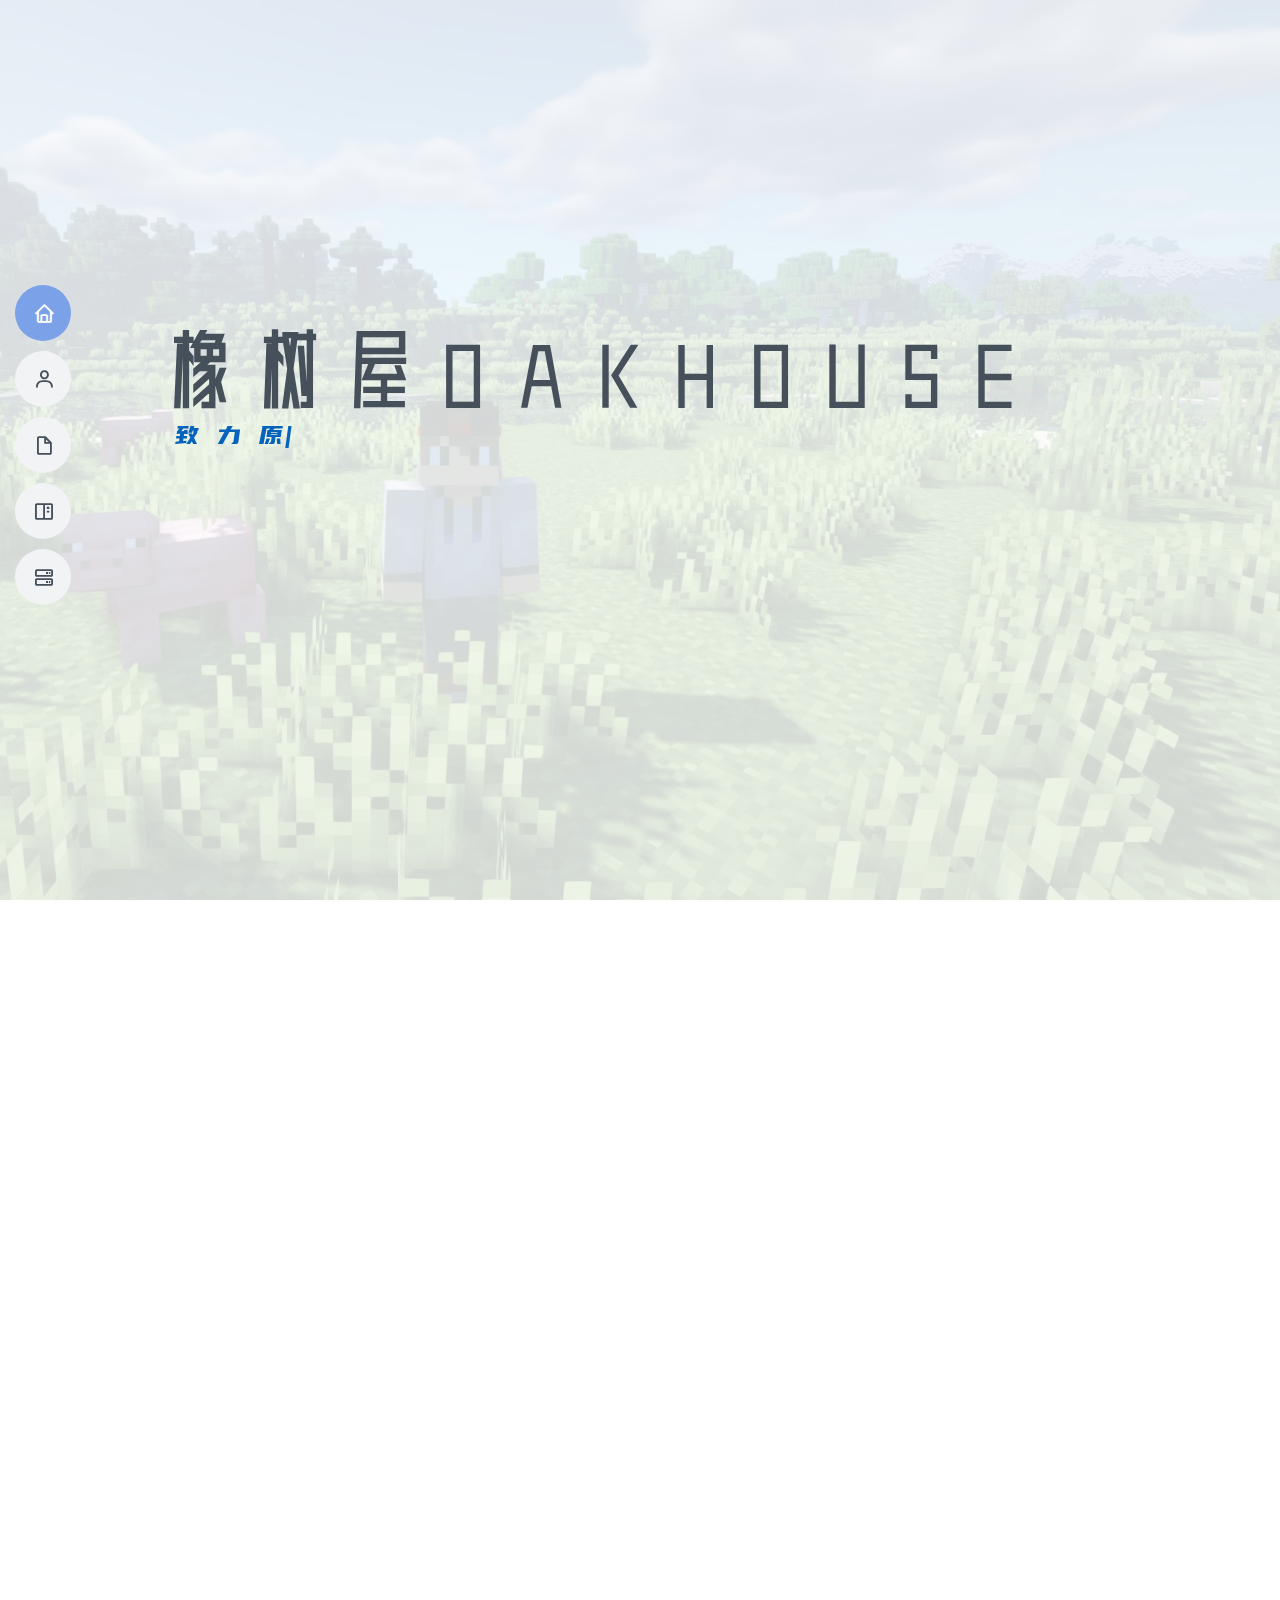
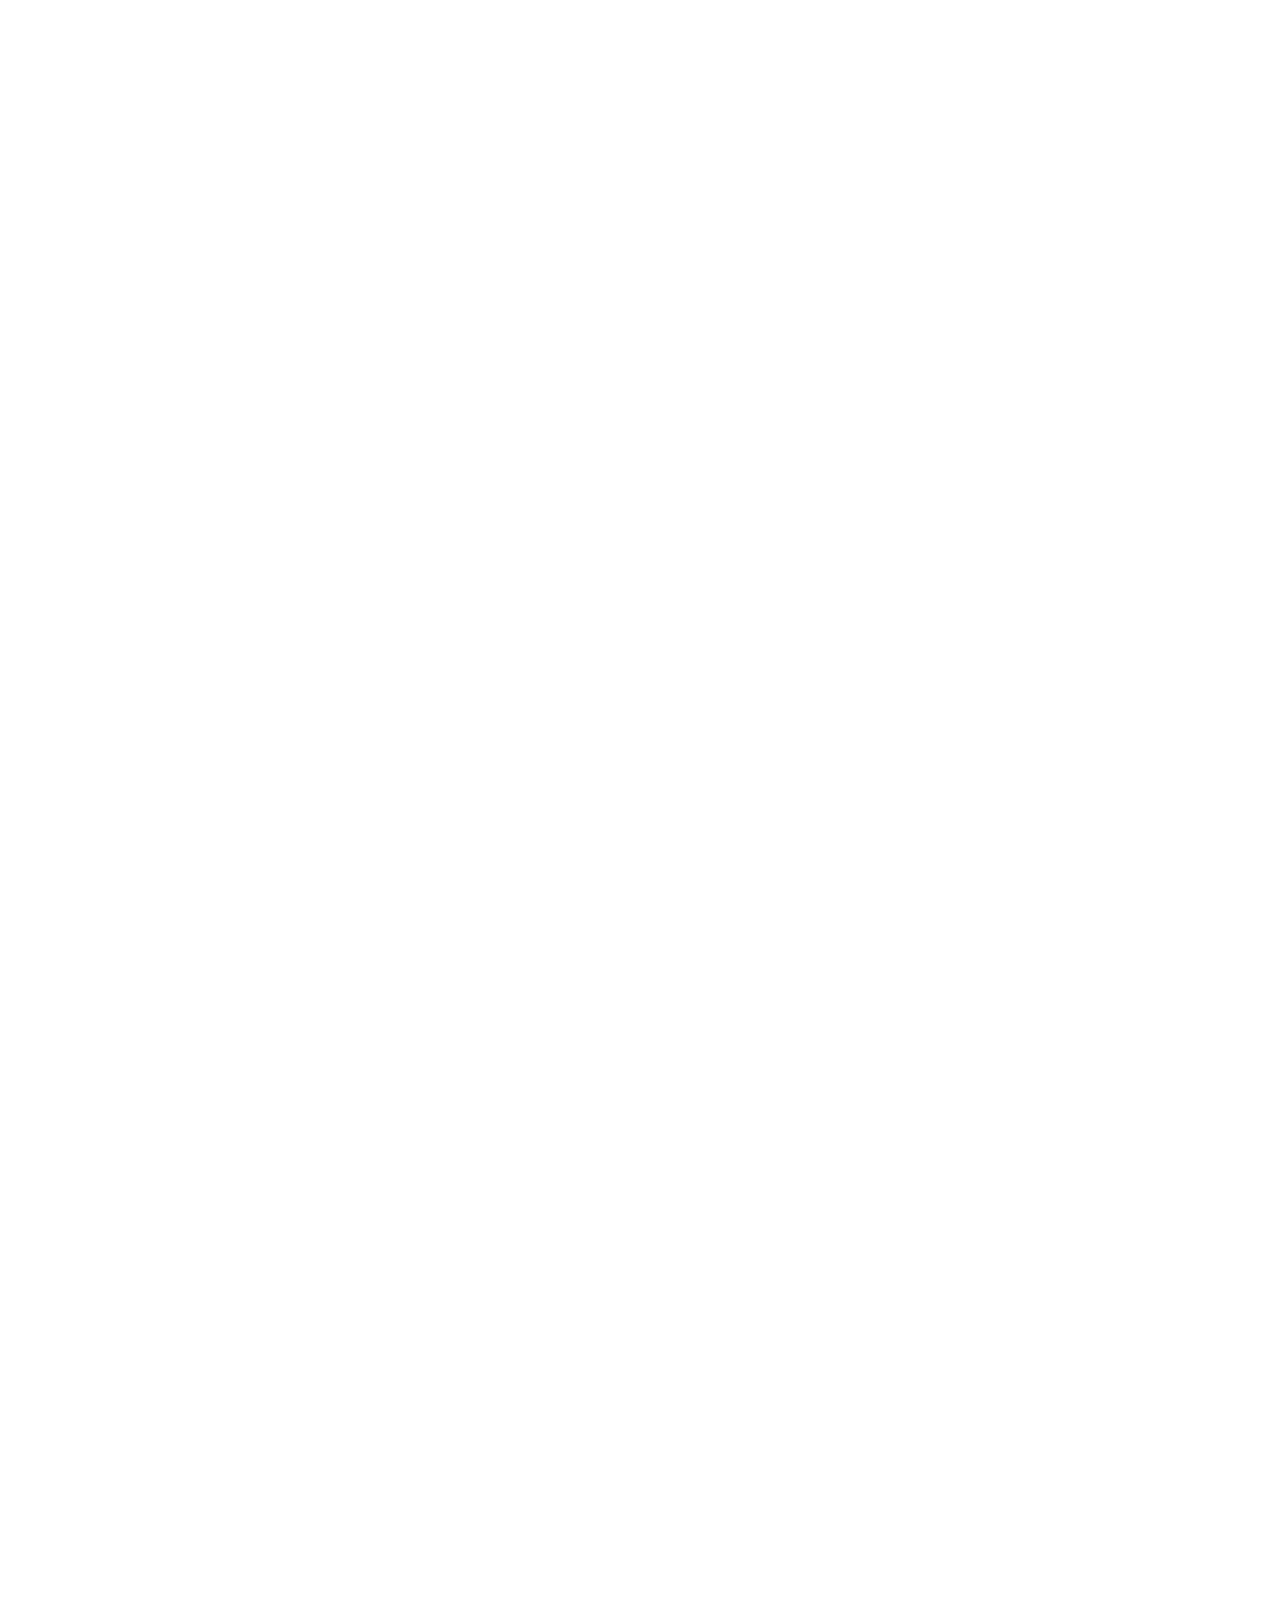
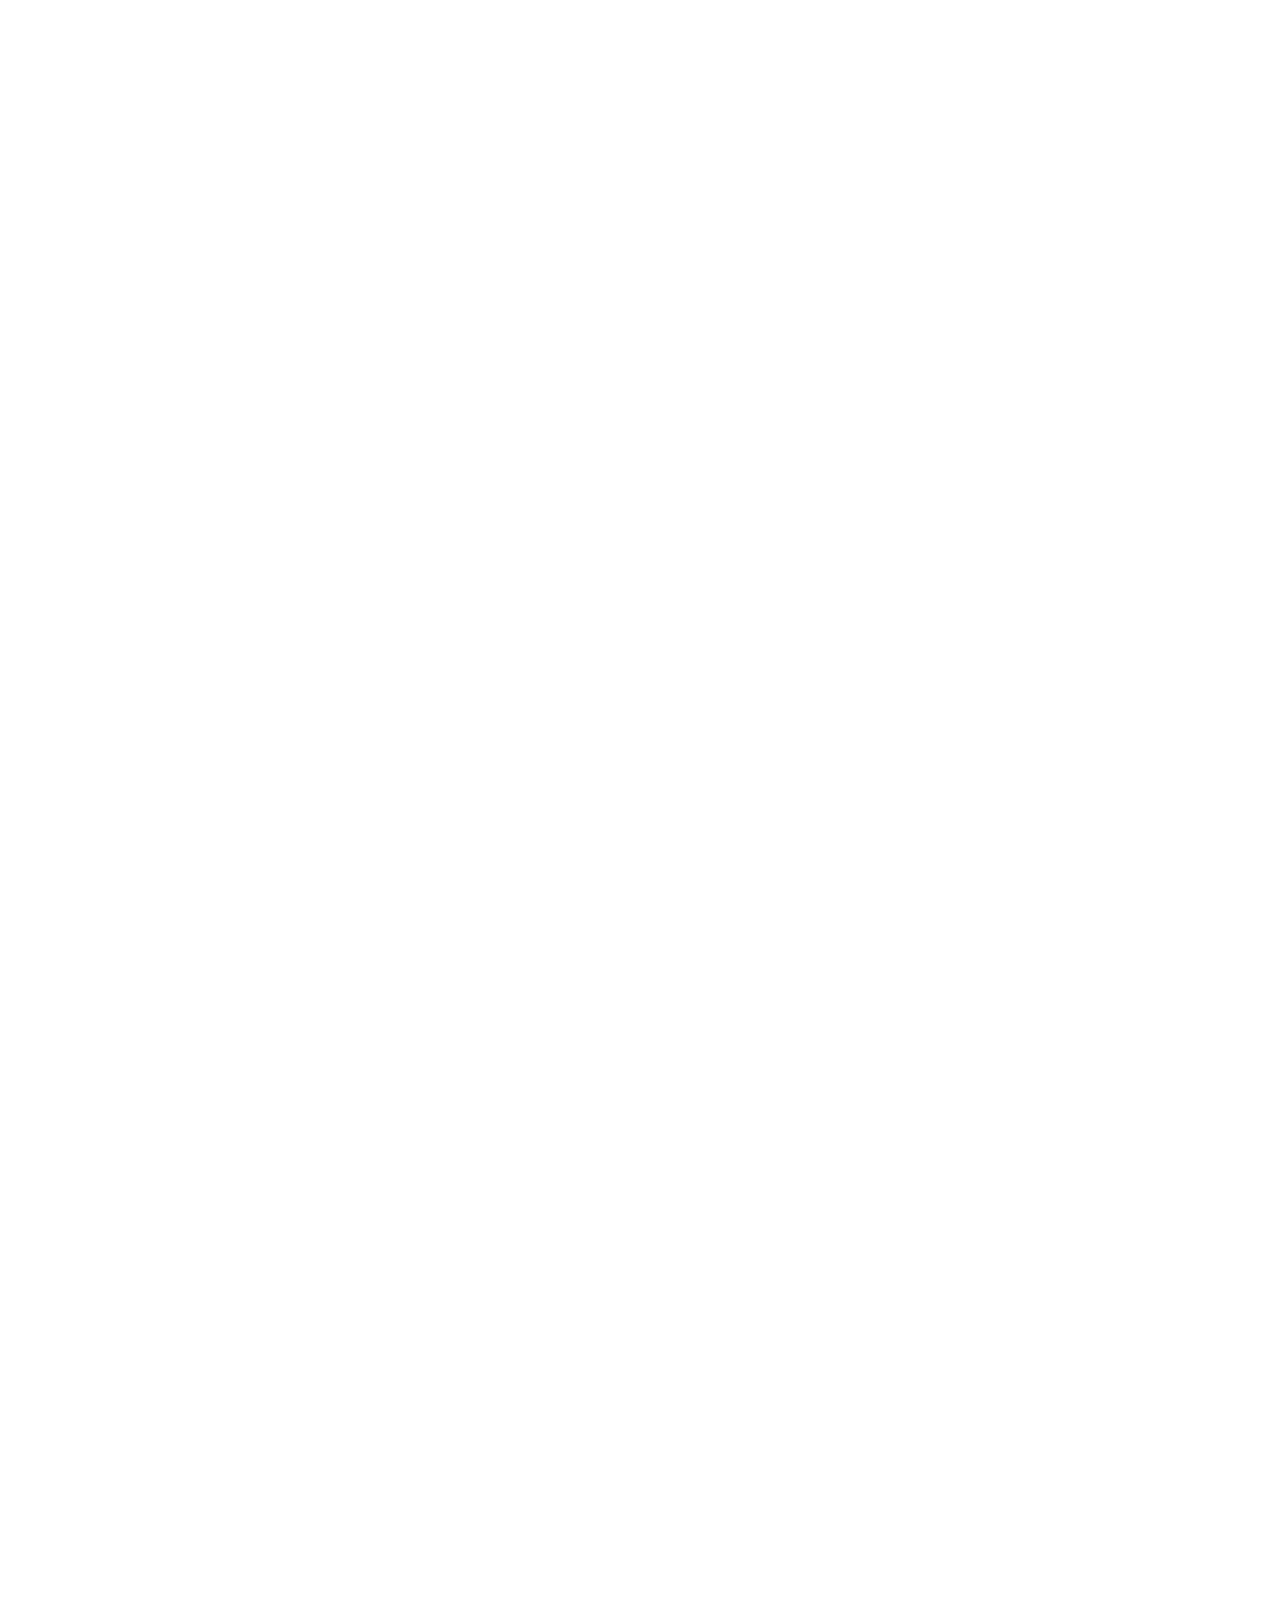
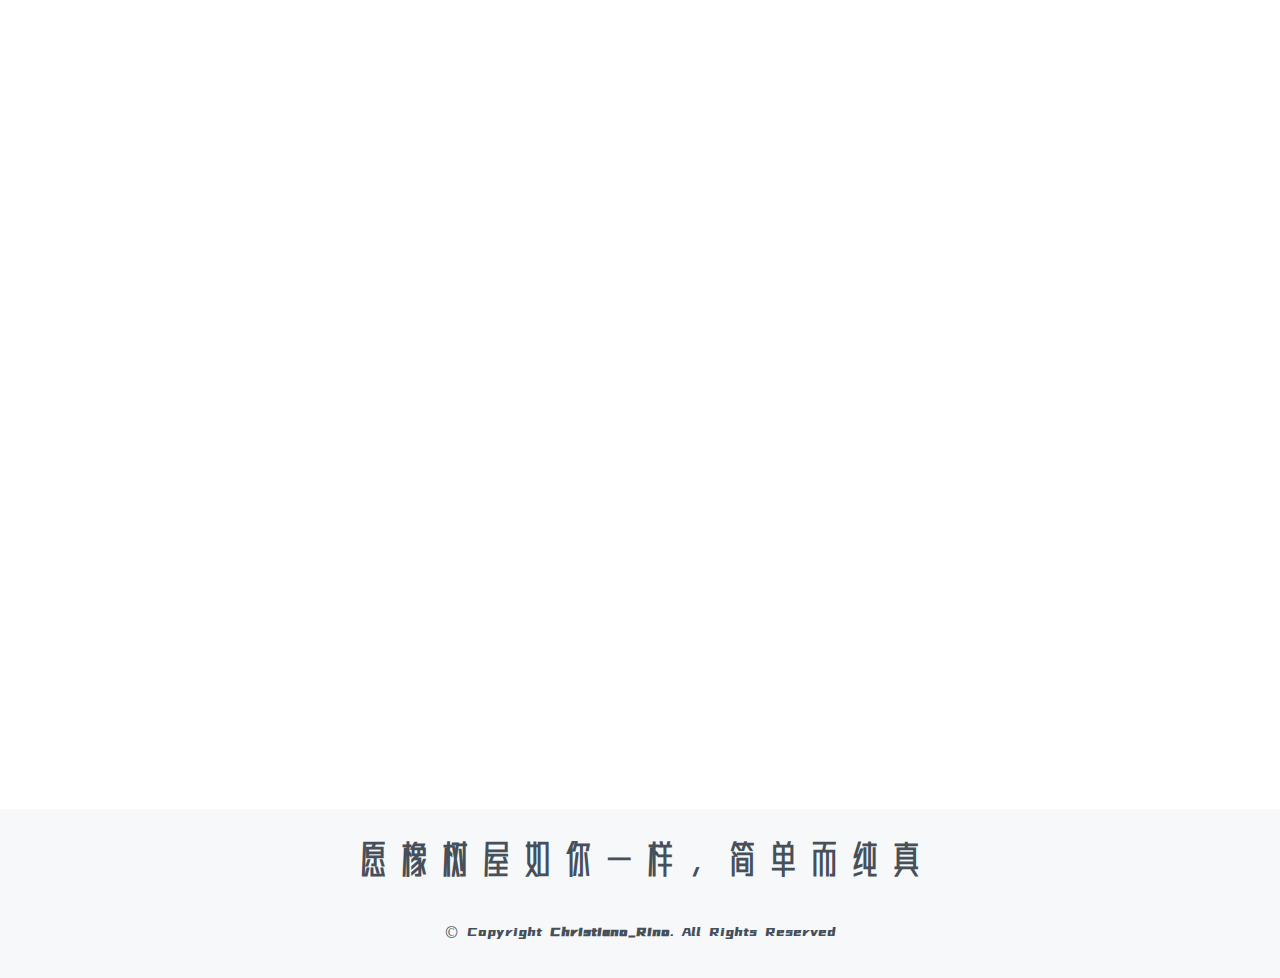
<file: index.html>
<!DOCTYPE html>
<html lang="zh-cn">

<head>
  <meta charset="utf-8">
  <meta content="width=device-width, initial-scale=1.0" name="viewport">

  <title>MineCraft Oakhouse</title>
  <meta content="" name="descriptison">
  <meta content="" name="keywords">

  <!-- Favicons -->
  <link href="assets/img/OakHouse.png" rel="icon">

  <!-- Google Fonts -->
  <link href="https://fonts.googleapis.com/css?family=Open+Sans:300,300i,400,400i,600,600i,700,700i|Raleway:300,300i,400,400i,500,500i,600,600i,700,700i|Poppins:300,300i,400,400i,500,500i,600,600i,700,700i" rel="stylesheet">

  <!-- Vendor CSS Files -->
  <link href="assets/vendor/bootstrap/css/bootstrap.min.css" rel="stylesheet">
  <link href="assets/vendor/icofont/icofont.min.css" rel="stylesheet">
  <link href="assets/vendor/boxicons/css/boxicons.min.css" rel="stylesheet">
  <link href="assets/vendor/venobox/venobox.css" rel="stylesheet">
  <link href="assets/vendor/owl.carousel/assets/owl.carousel.min.css" rel="stylesheet">
  <link href="assets/vendor/aos/aos.css" rel="stylesheet">

  <!-- Template Main CSS File -->
  <link href="assets/css/style.css" rel="stylesheet">

</head>

<body>

  <!-- ======= Mobile nav toggle button ======= -->
  <button type="button" class="mobile-nav-toggle d-xl-none"><i class="icofont-navigation-menu"></i></button>

  <!-- ======= Header ======= -->
  <header id="header" class="d-flex flex-column justify-content-center">

    <nav class="nav-menu">
      <ul>
        <li class="active"><a href="#hero"><i class="bx bx-home"></i> <span>主 页</span></a></li>
        <li><a href="#about"><i class="bx bx-user"></i> <span>关 于 橡 树 屋</span></a></li>
        <li><a href="#resume"><i class="bx bx-file-blank"></i> <span>橡 树 屋 发 展 历 程</span></a></li>
        <li><a href="#portfolio"><i class="bx bx-book-content"></i> <span>橡 树 屋 的 观 察 者</span></a></li>
        <li><a href="#services"><i class="bx bx-server"></i> <span>橡 树 屋 的 规 则</span></a></li>
      </ul>
    </nav><!-- .nav-menu -->

  </header><!-- End Header -->

  <!-- ======= Hero Section ======= -->
  <section id="hero" class="d-flex flex-column justify-content-center">
    <div class="container" data-aos="zoom-in" data-aos-delay="100">
      <h1>橡 树 屋 O A K H O U S E</h1>
      <p><span class="typed" data-typed-items="致 力 原 版 扩 展 生 存 服 , 只 为 回 归 最 初 的 本 心 和 最 原 始 的 乐 趣"></span></p>
    </div>
  </section><!-- End Hero -->

  <main id="main">

    <!-- ======= About Section ======= -->
    <section id="about" class="about">
      <div class="container" data-aos="fade-up">

        <div class="section-title">
          <h2>关 于 橡 树 屋</h2>
          <p></p>
        </div>

        <div class="row">
          <div class="col-lg-4">
            <img src="assets/img/profile-img.jpg" class="img-fluid" alt="">
          </div>
          <div class="col-lg-8 pt-4 pt-lg-0 content">
            <h3>本 服 定 位 : 生 存 / 建 筑 / 养 老 / 原 版 扩 展</h3>
            <div class="row">
              <div class="col-lg-6">
                <ul>
                  <li><i class="icofont-rounded-right"></i> 成立日期:2019/6/27</li>
                  <li><i class="icofont-rounded-right"></i> 服务器周目:六周目</li>
                  <li><i class="icofont-rounded-right"></i> <a href="https://jq.qq.com/?_wv=1027&k=PkMukQDm">审核群:1109757424</a></li>
                </ul>
              </div>
              <div class="col-lg-6">
                <ul>
                  <li><i class="icofont-rounded-right"></i> 服主:Cristiano_Rino,Ruth_Yuki</li>
                  <li><i class="icofont-rounded-right"></i> 邮箱:969371018@qq.com</li>
                  <li><i class="icofont-rounded-right"></i> 官网:minecraftoakhouse.top</li>
                </ul>
              </div>
            </div>
            <p>
				橡树屋Oakhouse一个原版扩展生存的服务器（类领域生存服).
            </p>
			<p>
				服务器采取审核+白名单准入的形式来保证服务器的稳定运行以及高素质的玩家.
            </p>
			<p>
			审核过程比较严格,但是这不会成为一个真诚玩家的阻碍.
			</p>
			<p>
			服务器内无OP,尽可能的还原玩家的原版生存体验,并在此基础上使用插件以及数据包的扩展玩法.
			</p>
			<p>
			服务器现版本为1.18正式版(第六周目),且已经部署在实体机上,能够长期较为稳定运行(不排除网络情况).
			</p>
          </div>
        </div>

      </div>
    </section><!-- End About Section -->

    <!-- ======= Facts Section ======= -->
    <section id="facts" class="facts">
      <div class="container" data-aos="fade-up">

        <div class="section-title">
          <h2>橡 树 屋 数 据 统 计</h2>
          <p>此数据并不一定完全统计,但是会尽量保持完整性以及真实性.</p>
        </div>

        <div class="row">

          <div class="col-lg-3 col-md-6">
            <div class="count-box">
              <i class="icofont-simple-smile"></i>
              <span data-toggle="counter-up">2019</span>
              <p>服务器运行天数</p>
            </div>
          </div>

          <div class="col-lg-3 col-md-6 mt-5 mt-md-0">
            <div class="count-box">
              <i class="icofont-document-folder"></i>
              <span data-toggle="counter-up">6</span>
              <p>周年（即将）</p>
            </div>
          </div>

          <div class="col-lg-3 col-md-6 mt-5 mt-lg-0">
            <div class="count-box">
              <i class="icofont-live-support"></i>
              <span data-toggle="counter-up">20</span>
              <p>最高在线人数</p>
            </div>
          </div>

          <div class="col-lg-3 col-md-6 mt-5 mt-lg-0">
            <div class="count-box">
              <i class="icofont-users-alt-5"></i>
              <span data-toggle="counter-up">150</span>
              <p>已过审白名单总数</p>
            </div>
          </div>

        </div>

      </div>
    </section><!-- End Facts Section -->

 

    <!-- ======= Resume Section ======= -->
    <section id="resume" class="resume">
      <div class="container" data-aos="fade-up">

        <div class="section-title">
          <h2>橡 树 屋 发 展 历 程</h2>
          <p>在这有些橡树屋的过往.</p>
        </div>

        <div class="row">
          <div class="col-lg-6">
            <h3 class="resume-title">橡 树 屋 的 成 立</h3>
            <div class="resume-item pb-0">
              <h4>成 立</h4>
              <p>橡树屋Oakhouse服务器建立于2019/6/27.</p>
			  <p>以回归最初的本心和最原始的乐趣为宗旨而致力营造温馨的,有趣的,能给人留下深刻印象的MineCraft游戏社区.</p>
            </div>

            <h3 class="resume-title">橡 树 屋 的 发 展</h3>
            <div class="resume-item">
              <h4>一 周 目</h4>
			  <p>2019/6/27,一周目开启,版本1.14.4.</p>
              <p>2019/7/9,Cold_eve在<a href="https://www.bilibili.com/video/av58451537?share_medium=android&share_source=qq&bbid=XY7004D7072C6C40208724DCC040DA7A841DA&ts=1562655106325">BiliBili</a>发布一周目宣传片,此处鸣谢Cold_eve.</p>
			  <p>2019/12/28,一周目结束.</p>
            </div>
            <div class="resume-item">
              <h4>二 周 目</h4>
              <p>2019/12/28,二周目开启,版本1.15.1.</p>
              <p>2020/2/1,二周目结束.</p>
            </div>
	                <div class="resume-item">
              <h4>三 周 目 - 空 岛 特 辑</h4>
              <p>2020/2/1,三周目开启,空岛模式,版本1.14.4.</p>
			  <p>2020/5/28,三周目结束.</p>
            </div>
          </div>
          <div class="col-lg-6">
            <div class="resume-item">
              <h4>四 周 目</h4>
              <p>2020/5/28,四周目开启,版本1.15.2.</p>
			  <p>2020/7/18,版本升级至1.16.1.</p>
			  <p>2020/8/16,四周目宣传片于<a href="https://www.bilibili.com/video/BV1W5411h7DX">BiliBili</a>发布.</p>
			  <p>2020/10/2,版本升级至1.16.3.</p>
			  <p>2020/10/30,四周目结束,因为戴特学业原因暂时停止运营橡树屋一段时间.</p>
            </div>
			<div class="resume-item">
              <h4>五 周 目</h4>
              <p>2021/6/11,五周目开启,版本1.17.</p>
			  <p>服务器引入数据包,玩法定位增扩至原版扩展玩法.</p>
			  <p>2021/11/30,五周目结束.</p>
            </div>
	    			<div class="resume-item">
              <h4>六 周 目</h4>
              <p>2021/12/11,六周目开启,版本1.18.1</p>
			  <p>2025/1/5,服务器持续开放.</p>
            </div>
          </div>
        </div>

      </div>
    </section><!-- End Resume Section -->

    <!-- ======= Portfolio Section ======= -->
    <section id="portfolio" class="portfolio section-bg">
      <div class="container" data-aos="fade-up">

        <div class="section-title">
          <h2>橡 树 屋 的 观 察 者</h2>
          <p>这里收录着一些值得纪念的东西.</p>
        </div>

        <div class="row">
          <div class="col-lg-12 d-flex justify-content-center" data-aos="fade-up" data-aos-delay="100">
            <ul id="portfolio-flters">
              <li data-filter="*" class="filter-active">全 部 留 影</li>
              <li data-filter=".filter-app">玩 家 留 影</li>
              <li data-filter=".filter-card">建 筑 留 影</li>
              <li data-filter=".filter-web">商 业 街 的 一 角</li>
            </ul>
          </div>
        </div>

        <div class="row portfolio-container" data-aos="fade-up" data-aos-delay="200">

          <div class="col-lg-4 col-md-6 portfolio-item filter-app">
            <div class="portfolio-wrap">
              <img src="assets/img/portfolio/portfolio-1.jpg" class="img-fluid" alt="">
              <div class="portfolio-info">
                <h4>木 木 , 戴 特 , 小 银</h4>
                <p>玩 家 留 影</p>
                <div class="portfolio-links">
                  <a href="assets/img/portfolio/portfolio-1.jpg" data-gall="portfolioGallery" class="venobox" title="App 1"><i class="bx bx-plus"></i></a>
                  <a href="portfolio-details.html" data-gall="portfolioDetailsGallery" data-vbtype="iframe" class="venobox" title="Oakhouse"><i class="bx bx-link"></i></a>
                </div>
              </div>
            </div>
          </div>

          <div class="col-lg-4 col-md-6 portfolio-item filter-web">
            <div class="portfolio-wrap">
              <img src="assets/img/portfolio/portfolio-2.jpg" class="img-fluid" alt="">
              <div class="portfolio-info">
                <h4>商 业 街 广 场</h4>
                <p>商 业 街 的 一 角</p>
                <div class="portfolio-links">
                  <a href="assets/img/portfolio/portfolio-2.jpg" data-gall="portfolioGallery" class="venobox" title="Web 3"><i class="bx bx-plus"></i></a>
                  <a href="portfolio-details.html" data-gall="portfolioDetailsGallery" data-vbtype="iframe" class="venobox" title="Oakhouse"><i class="bx bx-link"></i></a>
                </div>
              </div>
            </div>
          </div>

          <div class="col-lg-4 col-md-6 portfolio-item filter-app">
            <div class="portfolio-wrap">
              <img src="assets/img/portfolio/portfolio-3.jpg" class="img-fluid" alt="">
              <div class="portfolio-info">
                <h4>戴 特 , 3 0 3</h4>
                <p>玩 家 留 影</p>
                <div class="portfolio-links">
                  <a href="assets/img/portfolio/portfolio-3.jpg" data-gall="portfolioGallery" class="venobox" title="App 2"><i class="bx bx-plus"></i></a>
                  <a href="portfolio-details.html" data-gall="portfolioDetailsGallery" data-vbtype="iframe" class="venobox" title="Oakhouse"><i class="bx bx-link"></i></a>
                </div>
              </div>
            </div>
          </div>

          <div class="col-lg-4 col-md-6 portfolio-item filter-card">
            <div class="portfolio-wrap">
              <img src="assets/img/portfolio/portfolio-4.jpg" class="img-fluid" alt="">
              <div class="portfolio-info">
                <h4>村 庄 边 的 现 代 房 子</h4>
                <p>建 筑 留 影</p>
                <div class="portfolio-links">
                  <a href="assets/img/portfolio/portfolio-4.jpg" data-gall="portfolioGallery" class="venobox" title="Card 2"><i class="bx bx-plus"></i></a>
                  <a href="portfolio-details.html" data-gall="portfolioDetailsGallery" data-vbtype="iframe" class="venobox" title="Oakhouse"><i class="bx bx-link"></i></a>
                </div>
              </div>
            </div>
          </div>

          <div class="col-lg-4 col-md-6 portfolio-item filter-web">
            <div class="portfolio-wrap">
              <img src="assets/img/portfolio/portfolio-5.jpg" class="img-fluid" alt="">
              <div class="portfolio-info">
                <h4>商 业 街 街 道</h4>
                <p>商 业 街 的 一 角</p>
                <div class="portfolio-links">
                  <a href="assets/img/portfolio/portfolio-5.jpg" data-gall="portfolioGallery" class="venobox" title="Web 2"><i class="bx bx-plus"></i></a>
                  <a href="portfolio-details.html" data-gall="portfolioDetailsGallery" data-vbtype="iframe" class="venobox" title="Oakhouse"><i class="bx bx-link"></i></a>
                </div>
              </div>
            </div>
          </div>

          <div class="col-lg-4 col-md-6 portfolio-item filter-app">
            <div class="portfolio-wrap">
              <img src="assets/img/portfolio/portfolio-6.jpg" class="img-fluid" alt="">
              <div class="portfolio-info">
                <h4>戴 特 , 昼 萦</h4>
                <p>玩 家 留 影</p>
                <div class="portfolio-links">
                  <a href="assets/img/portfolio/portfolio-6.jpg" data-gall="portfolioGallery" class="venobox" title="App 3"><i class="bx bx-plus"></i></a>
                  <a href="portfolio-details.html" data-gall="portfolioDetailsGallery" data-vbtype="iframe" class="venobox" title="Oakhouse"><i class="bx bx-link"></i></a>
                </div>
              </div>
            </div>
          </div>

          <div class="col-lg-4 col-md-6 portfolio-item filter-card">
            <div class="portfolio-wrap">
              <img src="assets/img/portfolio/portfolio-7.jpg" class="img-fluid" alt="">
              <div class="portfolio-info">
                <h4>海 岛 的 现 代 房 子</h4>
                <p>建 筑 留 影</p>
                <div class="portfolio-links">
                  <a href="assets/img/portfolio/portfolio-7.jpg" data-gall="portfolioGallery" class="venobox" title="Card 1"><i class="bx bx-plus"></i></a>
                  <a href="portfolio-details.html" data-gall="portfolioDetailsGallery" data-vbtype="iframe" class="venobox" title="Oakhouse"><i class="bx bx-link"></i></a>
                </div>
              </div>
            </div>
          </div>

          <div class="col-lg-4 col-md-6 portfolio-item filter-card">
            <div class="portfolio-wrap">
              <img src="assets/img/portfolio/portfolio-8.jpg" class="img-fluid" alt="">
              <div class="portfolio-info">
                <h4>海 岸 的 现 代 房 子</h4>
                <p>建 筑 留 影</p>
                <div class="portfolio-links">
                  <a href="assets/img/portfolio/portfolio-8.jpg" data-gall="portfolioGallery" class="venobox" title="Card 3"><i class="bx bx-plus"></i></a>
                  <a href="portfolio-details.html" data-gall="portfolioDetailsGallery" data-vbtype="iframe" class="venobox" title="Oakhouse"><i class="bx bx-link"></i></a>
                </div>
              </div>
            </div>
          </div>

          <div class="col-lg-4 col-md-6 portfolio-item filter-web">
            <div class="portfolio-wrap">
              <img src="assets/img/portfolio/portfolio-9.jpg" class="img-fluid" alt="">
              <div class="portfolio-info">
                <h4>商 业 街 店 铺 内 部</h4>
                <p>商 业 街 的 一 角</p>
                <div class="portfolio-links">
                  <a href="assets/img/portfolio/portfolio-9.jpg" data-gall="portfolioGallery" class="venobox" title="Web 3"><i class="bx bx-plus"></i></a>
                  <a href="portfolio-details.html" data-gall="portfolioDetailsGallery" data-vbtype="iframe" class="venobox" title="Oakhouse"><i class="bx bx-link"></i></a>
                </div>
              </div>
            </div>
          </div>

        </div>

      </div>
    </section><!-- End Portfolio Section -->

    <!-- ======= Services Section ======= -->
    <section id="services" class="services">
      <div class="container" data-aos="fade-up">

        <div class="section-title">
          <h2>橡 树 屋 须 知</h2>
          <p>希望各位能快乐游戏.</p>
        </div>

        <div class="row">

          <div class="col-lg-4 col-md-6 d-flex align-items-stretch" data-aos="zoom-in" data-aos-delay="100">
            <div class="icon-box iconbox-blue">
              <div class="icon">
                <svg width="100" height="100" viewBox="0 0 600 600" xmlns="http://www.w3.org/2000/svg">
                  <path stroke="none" stroke-width="0" fill="#f5f5f5" d="M300,521.0016835830174C376.1290562159157,517.8887921683347,466.0731472004068,529.7835943286574,510.70327084640275,468.03025145048787C554.3714126377745,407.6079735673963,508.03601936045806,328.9844924480964,491.2728898941984,256.3432110539036C474.5976632858925,184.082847569629,479.9380746630129,96.60480741107993,416.23090153303,58.64404602377083C348.86323505073057,18.502131276798302,261.93793281208167,40.57373210992963,193.5410806939664,78.93577620505333C130.42746243093433,114.334589627462,98.30271207620316,179.96522072025542,76.75703585869454,249.04625023123273C51.97151888228291,328.5150500222984,13.704378332031375,421.85034740162234,66.52175969318436,486.19268352777647C119.04800174914682,550.1803526380478,217.28368757567262,524.383925680826,300,521.0016835830174"></path>
                </svg>
                <i class="bx bxl-dribbble"></i>
              </div>
              <h4><a href="">本 服 唯 一 规 则</a></h4>
              <p>禁止以任何方式影响其他玩家的游戏体验,任何形式!</p>
			  <p>违反者直接封禁以及封禁IP+移除本群并不再接受!</p>
			  <p>请不要过度解读以侥幸摆脱处罚!</p>
            </div>
          </div>

          <div class="col-lg-4 col-md-6 d-flex align-items-stretch mt-4 mt-md-0" data-aos="zoom-in" data-aos-delay="200">
            <div class="icon-box iconbox-orange ">
              <div class="icon">
                <svg width="100" height="100" viewBox="0 0 600 600" xmlns="http://www.w3.org/2000/svg">
                  <path stroke="none" stroke-width="0" fill="#f5f5f5" d="M300,582.0697525312426C382.5290701553225,586.8405444964366,449.9789794690241,525.3245884688669,502.5850820975895,461.55621195738473C556.606425686781,396.0723002908107,615.8543463187945,314.28637112970534,586.6730223649479,234.56875336149918C558.9533121215079,158.8439757836574,454.9685369536778,164.00468322053177,381.49747125262974,130.76875717737553C312.15926192815925,99.40240125094834,248.97055460311594,18.661163978235184,179.8680185752513,50.54337015887873C110.5421016452524,82.52863877960104,119.82277516462835,180.83849132639028,109.12597500060166,256.43424936330496C100.08760227029461,320.3096726198365,92.17705696193138,384.0621239912766,124.79988738764834,439.7174275375508C164.83382741302287,508.01625554203684,220.96474134820875,577.5009287672846,300,582.0697525312426"></path>
                </svg>
                <i class="bx bx-file"></i>
              </div>
              <h4><a href="">防 熊 指 令 须 知</a></h4>
              <p>服务器开放查询指令/co i.</p>
			  <p>左键查询破坏记录/右键查询存储记录.</p>
			  <p>玩家可以自由查询并截图留存.</p>
			  <p>所以请尊重他人隐私,请勿乱翻他人箱子或拿取物品.</p>
            </div>
          </div>

          <div class="col-lg-4 col-md-6 d-flex align-items-stretch mt-4 mt-lg-0" data-aos="zoom-in" data-aos-delay="300">
            <div class="icon-box iconbox-pink">
              <div class="icon">
                <svg width="100" height="100" viewBox="0 0 600 600" xmlns="http://www.w3.org/2000/svg">
                  <path stroke="none" stroke-width="0" fill="#f5f5f5" d="M300,541.5067337569781C382.14930387511276,545.0595476570109,479.8736841581634,548.3450877840088,526.4010558755058,480.5488172755941C571.5218469581645,414.80211281144784,517.5187510058486,332.0715597781072,496.52539010469104,255.14436215662573C477.37192572678356,184.95920475031193,473.57363656557914,105.61284051026155,413.0603344069578,65.22779650032875C343.27470386102294,18.654635553484475,251.2091493199835,5.337323636656869,175.0934190732945,40.62881213300186C97.87086631185822,76.43348514350839,51.98124368387456,156.15599469081315,36.44837278890362,239.84606092416172C21.716077023791087,319.22268207091537,43.775223500013084,401.1760424656574,96.891909868211,461.97329694683043C147.22146801428983,519.5804099606455,223.5754009179313,538.201503339737,300,541.5067337569781"></path>
                </svg>
                <i class="bx bx-tachometer"></i>
              </div>
              <h4><a href="">服 务 器 游 戏 须 知</a></h4>
              <p>服务器没有设置掉落保护且没有领地,箱子保护插件,不开启tpa\home\back指令.</p>
			  <p>爆炸保护针对苦力怕,恶魂开启,且游戏难度为困难.</p>
			  <p>存档会随版本升级,若遇到主世界大幅更改的版本则开新档.</p>
			  <p>服务器有独立管理的实体主机,请放心游玩.</p>
            </div>
          </div>

          <div class="col-lg-4 col-md-6 d-flex align-items-stretch mt-4" data-aos="zoom-in" data-aos-delay="100">
            <div class="icon-box iconbox-yellow">
              <div class="icon">
                <svg width="100" height="100" viewBox="0 0 600 600" xmlns="http://www.w3.org/2000/svg">
                  <path stroke="none" stroke-width="0" fill="#f5f5f5" d="M300,503.46388370962813C374.79870501325706,506.71871716319447,464.8034551963731,527.1746412648533,510.4981551193396,467.86667711651364C555.9287308511215,408.9015244558933,512.6030010748507,327.5744911775523,490.211057578863,256.5855673507754C471.097692560561,195.9906835881958,447.69079081568157,138.11976852964426,395.19560036434837,102.3242989838813C329.3053358748298,57.3949838291264,248.02791733380457,8.279543830951368,175.87071277845988,42.242879143198664C103.41431057327972,76.34704239035025,93.79494320519305,170.9812938413882,81.28167332365135,250.07896920659033C70.17666984294237,320.27484674793965,64.84698225790005,396.69656628748305,111.28512138212992,450.4950937839243C156.20124167950087,502.5303643271138,231.32542653798444,500.4755392045468,300,503.46388370962813"></path>
                </svg>
                <i class="bx bx-layer"></i>
              </div>
              <h4><a href="">审 核 须 知</a></h4>
              <p>审核群:1109757424.</p>
			  <p>首先加入审核群进行白名单填写.</p>
			  <p>填写完毕,进行审核.</p>
			  <p>最后,进入服务器.</p>
            </div>
          </div>

          <div class="col-lg-4 col-md-6 d-flex align-items-stretch mt-4" data-aos="zoom-in" data-aos-delay="200">
            <div class="icon-box iconbox-red">
              <div class="icon">
                <svg width="100" height="100" viewBox="0 0 600 600" xmlns="http://www.w3.org/2000/svg">
                  <path stroke="none" stroke-width="0" fill="#f5f5f5" d="M300,532.3542879108572C369.38199826031484,532.3153073249985,429.10787420159085,491.63046689027357,474.5244479745417,439.17860296908856C522.8885846962883,383.3225815378663,569.1668002868075,314.3205725914397,550.7432151929288,242.7694973846089C532.6665558377875,172.5657663291529,456.2379748765914,142.6223662098291,390.3689995646985,112.34683881706744C326.66090330228417,83.06452184765237,258.84405631176094,53.51806209861945,193.32584062364296,78.48882559362697C121.61183558270385,105.82097193414197,62.805066853699245,167.19869350419734,48.57481801355237,242.6138429142374C34.843463184063346,315.3850353017275,76.69343916112496,383.4422959591041,125.22947124332185,439.3748458443577C170.7312796277747,491.8107796887764,230.57421082200815,532.3932930995766,300,532.3542879108572"></path>
                </svg>
                <i class="bx bx-slideshow"></i>
              </div>
              <h4><a href="">活 动 举 办 相 关</a></h4>
              <p>活动不定期开启,具体信息会以公告形式发出,希望各位能积极参加.</p>
			  <p>部分活动以常驻形式上线服务器.</p>
			  <p>活动解释权归橡树屋管理组所有.</p>
            </div>
          </div>

          <div class="col-lg-4 col-md-6 d-flex align-items-stretch mt-4" data-aos="zoom-in" data-aos-delay="300">
            <div class="icon-box iconbox-teal">
              <div class="icon">
                <svg width="100" height="100" viewBox="0 0 600 600" xmlns="http://www.w3.org/2000/svg">
                  <path stroke="none" stroke-width="0" fill="#f5f5f5" d="M300,566.797414625762C385.7384707136149,576.1784315230908,478.7894351017131,552.8928747891023,531.9192734346935,484.94944893311C584.6109503024035,417.5663521118492,582.489472248146,322.67544863468447,553.9536738515405,242.03673114598146C529.1557734026468,171.96086150256528,465.24506316201064,127.66468636344209,395.9583748389544,100.7403814666027C334.2173773831606,76.7482773500951,269.4350130405921,84.62216499799875,207.1952322260088,107.2889140133804C132.92018162631612,134.33871894543012,41.79353780512637,160.00259165414826,22.644507872594943,236.69541883565114C3.319112789854554,314.0945973066697,72.72355303640163,379.243833228382,124.04198916343866,440.3218312028393C172.9286146004772,498.5055451809895,224.45579914871206,558.5317968840102,300,566.797414625762"></path>
                </svg>
                <i class="bx bx-arch"></i>
              </div>
              <h4><a href="">奖 励 相 关</a></h4>
              <p>对服务器建设有贡献的玩家将会获得奖励.</p>
			  <p>具体信息也会以公告形式发出.</p>
			  <p>还请各位仔细阅读公告.</p>
            </div>
          </div>

        </div>

      </div>
    </section><!-- End Services Section -->

    <!-- ======= Testimonials Section ======= -->
    <section id="testimonials" class="testimonials section-bg">
      <div class="container" data-aos="fade-up">

        <div class="section-title">
          <h2>橡 树 屋 的 维 护 者</h2>
        </div>

        <div class="owl-carousel testimonials-carousel" data-aos="zoom-in" data-aos-delay="100">

          <div class="testimonial-item">
            <img src="assets/img/testimonials/testimonials-1.jpg" class="testimonial-img" alt="">
            <h3>C r i s t i a n o _ R i n o</h3>
            <h4>无 情 工 具 人 之 一</h4>
            <p>
              <i class="bx bxs-quote-alt-left quote-icon-left"></i>
              戴 特 , 橡 树 屋 大 部 分 的 维 护 都 是 他 在 做
              <i class="bx bxs-quote-alt-right quote-icon-right"></i>
            </p>
          </div>

          <div class="testimonial-item">
            <img src="assets/img/testimonials/testimonials-2.jpg" class="testimonial-img" alt="">
            <h3>R u t h _ Y u k i</h3>
            <h4>无 情 工 具 人 之 二</h4>
            <p>
              <i class="bx bxs-quote-alt-left quote-icon-left"></i>
              待 业 大 学 生 染 子 , 是 个 大 佬
              <i class="bx bxs-quote-alt-right quote-icon-right"></i>
            </p>
          </div>

      

        </div>

      </div>
    </section><!-- End Testimonials Section -->

  </main><!-- End #main -->

  <!-- ======= Footer ======= -->
  <footer id="footer">
    <div class="container">
      <h3>愿 橡 树 屋 如 你 一 样 ， 简 单 而 纯 真</h3>
      <p></p>
      
      <div class="copyright">
        &copy; Copyright <strong><span>Christiano_Rino</span></strong>. All Rights Reserved
      </div>
    </div>
  </footer><!-- End Footer -->



  <!-- Vendor JS Files -->
  <script src="assets/vendor/jquery/jquery.min.js"></script>
  <script src="assets/vendor/bootstrap/js/bootstrap.bundle.min.js"></script>
  <script src="assets/vendor/jquery.easing/jquery.easing.min.js"></script>
  <script src="assets/vendor/waypoints/jquery.waypoints.min.js"></script>
  <script src="assets/vendor/counterup/counterup.min.js"></script>
  <script src="assets/vendor/isotope-layout/isotope.pkgd.min.js"></script>
  <script src="assets/vendor/venobox/venobox.min.js"></script>
  <script src="assets/vendor/owl.carousel/owl.carousel.min.js"></script>
  <script src="assets/vendor/typed.js/typed.min.js"></script>
  <script src="assets/vendor/aos/aos.js"></script>

  <!-- Template Main JS File -->
  <script src="assets/js/main.js"></script>

</body>

</html>
</file>
<file: assets/vendor/venobox/venobox.css>
/* ------ venobox.css --------*/
.vbox-overlay *, .vbox-overlay *:before, .vbox-overlay *:after{
    -webkit-backface-visibility: hidden;
    -webkit-box-sizing:border-box;
    -moz-box-sizing:border-box;
    box-sizing:border-box;
}
.vbox-overlay * { 
    -webkit-backface-visibility: visible;
    backface-visibility: visible;
}
.vbox-overlay{
    display: -webkit-flex;
    display: flex;
    -webkit-flex-direction: column;
    flex-direction: column;
    -webkit-justify-content: center;
    justify-content: center;
    -webkit-align-items: center;
    align-items: center;
    position: fixed;
    left: 0;
    top: 0;
    bottom: 0;
    right: 0;
    z-index: 999999;
}

/* ----- navigation ----- */
.vbox-title{
    width: 100%;
    height: 40px;
    float: left;
    text-align: center;
    line-height: 28px;
    font-size: 12px;
    padding: 6px 50px;
    overflow: hidden;
    position: fixed;
    display: none;
    left: 0;
    z-index: 89;
}
.vbox-close{
    cursor: pointer;
    position: fixed;
    top: -1px;
    right: 0;
    width: 50px;
    height: 40px;
    padding: 6px;
    display: block;
    background-position:10px center;
    overflow: hidden;
    font-size: 24px;
    line-height: 1;
    text-align: center;
    z-index: 99;
}
.vbox-left{
    cursor: pointer;
    position: fixed;
    left: 0;
    height: 40px;
    overflow: hidden;
    line-height: 28px;
    font-size: 12px;
    z-index: 99;
    display: flex;
    align-items:center;
}
.vbox-num{
    display: inline-block;
    margin: 6px 0 6px 15px;
}
/* ----- Social share ----- */
.vbox-share{
    line-height: 28px;
    font-size: 12px;
    overflow: hidden;
    position: fixed;
    left: 0;
    z-index: 98;
    display: flex;
    align-items:center;
    justify-content: center;
    width: 100%;
    text-align: center;
}
.vbox-share svg{
    max-height: 28px;
    width: 28px;
    z-index: 10;
    margin-left: 12px;
    margin-top: 6px;
    margin-bottom: 6px;
    vertical-align: middle;
}


/* ----- navigation ARROWS ----- */
.vbox-next, .vbox-prev{
    position: fixed;
    top: 50%;
    margin-top: -15px;
    overflow: hidden;
    cursor: pointer;
    display: block;
    width: 45px;
    height: 45px;
    z-index: 99;
}
.vbox-next span, .vbox-prev span{
    position: relative;
    width: 20px;
    height: 20px;
    border: 2px solid transparent;
    border-top-color: #B6B6B6;
    border-right-color: #B6B6B6;
    text-indent: -100px;
    position: absolute;
    top: 8px;
    display: block;
}
.vbox-prev{
    left: 15px;
}
.vbox-next{
    right: 15px;
}
.vbox-prev span{
    left: 10px;
    -ms-transform: rotate(-135deg);
    -webkit-transform: rotate(-135deg);
    transform: rotate(-135deg);
}
.vbox-next span{
    -ms-transform: rotate(45deg);
    -webkit-transform: rotate(45deg);
    transform: rotate(45deg);
    right: 10px;
}
/* ------- inline window ------ */
.vbox-inline{
    width: 420px;
    height: 315px;
    height: 70vh;
    padding: 10px;
    background: #fff;
    margin: 0 auto;
    overflow: auto;
    text-align: left;
}
/* ------- Video & iFrames window ------ */
.venoframe{
    max-width: 100%;
    width: 100%;
    border: none;
    width: 100%;
    height: 260px;
    height: 70vh;
}
.venoframe.vbvid{
    height: 260px;
}
@media (min-width: 768px) {
    .venoframe, .vbox-inline{
        width: 90%;
        height: 360px;
        height: 70vh;
    }
    .venoframe.vbvid{
        width: 640px;
        height: 360px;
    }
}
@media (min-width: 992px) {
    .venoframe, .vbox-inline{
        max-width: 1200px;
        width: 80%;
        height: 540px;
        height: 70vh;
    }
    .venoframe.vbvid{
        width: 960px;
        height: 540px;
    }
}
/* 
Please do NOT edit this part! 
or at least read this note: http://i.imgur.com/7C0ws9e.gif
*/
.vbox-open{
    overflow: hidden;
}
.vbox-container{
    position: absolute;
    left: 0;
    right: 0;
    top: 0;
    bottom: 0;
    overflow-x: hidden;
    overflow-y: scroll;
    overflow-scrolling: touch;
    -webkit-overflow-scrolling: touch;
    z-index: 20;
    max-height: 100%;

}

.vbox-content{
    text-align: center;
    float: left;
    width: 100%;
    position: relative;
    overflow: hidden;
    padding: 20px 4%;
}
.vbox-container img{
    max-width: 100%;
    height: auto;
}
.vbox-figlio{
    box-shadow: 0 0 12px rgba(0,0,0,0.19), 0 6px 6px rgba(0,0,0,0.23);
    max-width: 100%;
    text-align: initial;
}
img.vbox-figlio{
    -webkit-user-select: none;
-khtml-user-select: none;
-moz-user-select: none;
-o-user-select: none;
user-select: none;
}
.vbox-content.swipe-left{
    margin-left: -200px !important;
}
.vbox-content.swipe-right{
    margin-left: 200px !important;
}
.vbox-animated{
    webkit-transition: margin 300ms ease-out;
    transition: margin 300ms ease-out;
}

/* ---------- preloader ----------
 * SPINKIT 
 * http://tobiasahlin.com/spinkit/
-------------------------------- */
.sk-double-bounce,.sk-rotating-plane{width:40px;height:40px;margin:40px auto}.sk-rotating-plane{background-color:#333;-webkit-animation:sk-rotatePlane 1.2s infinite ease-in-out;animation:sk-rotatePlane 1.2s infinite ease-in-out}@-webkit-keyframes sk-rotatePlane{0%{-webkit-transform:perspective(120px) rotateX(0) rotateY(0);transform:perspective(120px) rotateX(0) rotateY(0)}50%{-webkit-transform:perspective(120px) rotateX(-180.1deg) rotateY(0);transform:perspective(120px) rotateX(-180.1deg) rotateY(0)}100%{-webkit-transform:perspective(120px) rotateX(-180deg) rotateY(-179.9deg);transform:perspective(120px) rotateX(-180deg) rotateY(-179.9deg)}}@keyframes sk-rotatePlane{0%{-webkit-transform:perspective(120px) rotateX(0) rotateY(0);transform:perspective(120px) rotateX(0) rotateY(0)}50%{-webkit-transform:perspective(120px) rotateX(-180.1deg) rotateY(0);transform:perspective(120px) rotateX(-180.1deg) rotateY(0)}100%{-webkit-transform:perspective(120px) rotateX(-180deg) rotateY(-179.9deg);transform:perspective(120px) rotateX(-180deg) rotateY(-179.9deg)}}.sk-double-bounce{position:relative}.sk-double-bounce .sk-child{width:100%;height:100%;border-radius:50%;background-color:#333;opacity:.6;position:absolute;top:0;left:0;-webkit-animation:sk-doubleBounce 2s infinite ease-in-out;animation:sk-doubleBounce 2s infinite ease-in-out}.sk-chasing-dots .sk-child,.sk-spinner-pulse,.sk-three-bounce .sk-child{background-color:#333;border-radius:100%}.sk-double-bounce .sk-double-bounce2{-webkit-animation-delay:-1s;animation-delay:-1s}@-webkit-keyframes sk-doubleBounce{0%,100%{-webkit-transform:scale(0);transform:scale(0)}50%{-webkit-transform:scale(1);transform:scale(1)}}@keyframes sk-doubleBounce{0%,100%{-webkit-transform:scale(0);transform:scale(0)}50%{-webkit-transform:scale(1);transform:scale(1)}}.sk-wave{margin:40px auto;width:50px;height:40px;text-align:center;font-size:10px}.sk-wave .sk-rect{background-color:#333;height:100%;width:6px;display:inline-block;-webkit-animation:sk-waveStretchDelay 1.2s infinite ease-in-out;animation:sk-waveStretchDelay 1.2s infinite ease-in-out}.sk-wave .sk-rect1{-webkit-animation-delay:-1.2s;animation-delay:-1.2s}.sk-wave .sk-rect2{-webkit-animation-delay:-1.1s;animation-delay:-1.1s}.sk-wave .sk-rect3{-webkit-animation-delay:-1s;animation-delay:-1s}.sk-wave .sk-rect4{-webkit-animation-delay:-.9s;animation-delay:-.9s}.sk-wave .sk-rect5{-webkit-animation-delay:-.8s;animation-delay:-.8s}@-webkit-keyframes sk-waveStretchDelay{0%,100%,40%{-webkit-transform:scaleY(.4);transform:scaleY(.4)}20%{-webkit-transform:scaleY(1);transform:scaleY(1)}}@keyframes sk-waveStretchDelay{0%,100%,40%{-webkit-transform:scaleY(.4);transform:scaleY(.4)}20%{-webkit-transform:scaleY(1);transform:scaleY(1)}}.sk-wandering-cubes{margin:40px auto;width:40px;height:40px;position:relative}.sk-wandering-cubes .sk-cube{background-color:#333;width:10px;height:10px;position:absolute;top:0;left:0;-webkit-animation:sk-wanderingCube 1.8s ease-in-out -1.8s infinite both;animation:sk-wanderingCube 1.8s ease-in-out -1.8s infinite both}.sk-chasing-dots,.sk-spinner-pulse{width:40px;height:40px;margin:40px auto}.sk-wandering-cubes .sk-cube2{-webkit-animation-delay:-.9s;animation-delay:-.9s}@-webkit-keyframes sk-wanderingCube{0%{-webkit-transform:rotate(0);transform:rotate(0)}25%{-webkit-transform:translateX(30px) rotate(-90deg) scale(.5);transform:translateX(30px) rotate(-90deg) scale(.5)}50%{-webkit-transform:translateX(30px) translateY(30px) rotate(-179deg);transform:translateX(30px) translateY(30px) rotate(-179deg)}50.1%{-webkit-transform:translateX(30px) translateY(30px) rotate(-180deg);transform:translateX(30px) translateY(30px) rotate(-180deg)}75%{-webkit-transform:translateX(0) translateY(30px) rotate(-270deg) scale(.5);transform:translateX(0) translateY(30px) rotate(-270deg) scale(.5)}100%{-webkit-transform:rotate(-360deg);transform:rotate(-360deg)}}@keyframes sk-wanderingCube{0%{-webkit-transform:rotate(0);transform:rotate(0)}25%{-webkit-transform:translateX(30px) rotate(-90deg) scale(.5);transform:translateX(30px) rotate(-90deg) scale(.5)}50%{-webkit-transform:translateX(30px) translateY(30px) rotate(-179deg);transform:translateX(30px) translateY(30px) rotate(-179deg)}50.1%{-webkit-transform:translateX(30px) translateY(30px) rotate(-180deg);transform:translateX(30px) translateY(30px) rotate(-180deg)}75%{-webkit-transform:translateX(0) translateY(30px) rotate(-270deg) scale(.5);transform:translateX(0) translateY(30px) rotate(-270deg) scale(.5)}100%{-webkit-transform:rotate(-360deg);transform:rotate(-360deg)}}.sk-spinner-pulse{-webkit-animation:sk-pulseScaleOut 1s infinite ease-in-out;animation:sk-pulseScaleOut 1s infinite ease-in-out}@-webkit-keyframes sk-pulseScaleOut{0%{-webkit-transform:scale(0);transform:scale(0)}100%{-webkit-transform:scale(1);transform:scale(1);opacity:0}}@keyframes sk-pulseScaleOut{0%{-webkit-transform:scale(0);transform:scale(0)}100%{-webkit-transform:scale(1);transform:scale(1);opacity:0}}.sk-chasing-dots{position:relative;text-align:center;-webkit-animation:sk-chasingDotsRotate 2s infinite linear;animation:sk-chasingDotsRotate 2s infinite linear}.sk-chasing-dots .sk-child{width:60%;height:60%;display:inline-block;position:absolute;top:0;-webkit-animation:sk-chasingDotsBounce 2s infinite ease-in-out;animation:sk-chasingDotsBounce 2s infinite ease-in-out}.sk-chasing-dots .sk-dot2{top:auto;bottom:0;-webkit-animation-delay:-1s;animation-delay:-1s}@-webkit-keyframes sk-chasingDotsRotate{100%{-webkit-transform:rotate(360deg);transform:rotate(360deg)}}@keyframes sk-chasingDotsRotate{100%{-webkit-transform:rotate(360deg);transform:rotate(360deg)}}@-webkit-keyframes sk-chasingDotsBounce{0%,100%{-webkit-transform:scale(0);transform:scale(0)}50%{-webkit-transform:scale(1);transform:scale(1)}}@keyframes sk-chasingDotsBounce{0%,100%{-webkit-transform:scale(0);transform:scale(0)}50%{-webkit-transform:scale(1);transform:scale(1)}}.sk-three-bounce{margin:40px auto;width:80px;text-align:center}.sk-three-bounce .sk-child{width:20px;height:20px;display:inline-block;-webkit-animation:sk-three-bounce 1.4s ease-in-out 0s infinite both;animation:sk-three-bounce 1.4s ease-in-out 0s infinite both}.sk-circle .sk-child:before,.sk-fading-circle .sk-circle:before{display:block;border-radius:100%;content:'';background-color:#333}.sk-three-bounce .sk-bounce1{-webkit-animation-delay:-.32s;animation-delay:-.32s}.sk-three-bounce .sk-bounce2{-webkit-animation-delay:-.16s;animation-delay:-.16s}@-webkit-keyframes sk-three-bounce{0%,100%,80%{-webkit-transform:scale(0);transform:scale(0)}40%{-webkit-transform:scale(1);transform:scale(1)}}@keyframes sk-three-bounce{0%,100%,80%{-webkit-transform:scale(0);transform:scale(0)}40%{-webkit-transform:scale(1);transform:scale(1)}}.sk-circle{margin:40px auto;width:40px;height:40px;position:relative}.sk-circle .sk-child{width:100%;height:100%;position:absolute;left:0;top:0}.sk-circle .sk-child:before{margin:0 auto;width:15%;height:15%;-webkit-animation:sk-circleBounceDelay 1.2s infinite ease-in-out both;animation:sk-circleBounceDelay 1.2s infinite ease-in-out both}.sk-circle .sk-circle2{-webkit-transform:rotate(30deg);-ms-transform:rotate(30deg);transform:rotate(30deg)}.sk-circle .sk-circle3{-webkit-transform:rotate(60deg);-ms-transform:rotate(60deg);transform:rotate(60deg)}.sk-circle .sk-circle4{-webkit-transform:rotate(90deg);-ms-transform:rotate(90deg);transform:rotate(90deg)}.sk-circle .sk-circle5{-webkit-transform:rotate(120deg);-ms-transform:rotate(120deg);transform:rotate(120deg)}.sk-circle .sk-circle6{-webkit-transform:rotate(150deg);-ms-transform:rotate(150deg);transform:rotate(150deg)}.sk-circle .sk-circle7{-webkit-transform:rotate(180deg);-ms-transform:rotate(180deg);transform:rotate(180deg)}.sk-circle .sk-circle8{-webkit-transform:rotate(210deg);-ms-transform:rotate(210deg);transform:rotate(210deg)}.sk-circle .sk-circle9{-webkit-transform:rotate(240deg);-ms-transform:rotate(240deg);transform:rotate(240deg)}.sk-circle .sk-circle10{-webkit-transform:rotate(270deg);-ms-transform:rotate(270deg);transform:rotate(270deg)}.sk-circle .sk-circle11{-webkit-transform:rotate(300deg);-ms-transform:rotate(300deg);transform:rotate(300deg)}.sk-circle .sk-circle12{-webkit-transform:rotate(330deg);-ms-transform:rotate(330deg);transform:rotate(330deg)}.sk-circle .sk-circle2:before{-webkit-animation-delay:-1.1s;animation-delay:-1.1s}.sk-circle .sk-circle3:before{-webkit-animation-delay:-1s;animation-delay:-1s}.sk-circle .sk-circle4:before{-webkit-animation-delay:-.9s;animation-delay:-.9s}.sk-circle .sk-circle5:before{-webkit-animation-delay:-.8s;animation-delay:-.8s}.sk-circle .sk-circle6:before{-webkit-animation-delay:-.7s;animation-delay:-.7s}.sk-circle .sk-circle7:before{-webkit-animation-delay:-.6s;animation-delay:-.6s}.sk-circle .sk-circle8:before{-webkit-animation-delay:-.5s;animation-delay:-.5s}.sk-circle .sk-circle9:before{-webkit-animation-delay:-.4s;animation-delay:-.4s}.sk-circle .sk-circle10:before{-webkit-animation-delay:-.3s;animation-delay:-.3s}.sk-circle .sk-circle11:before{-webkit-animation-delay:-.2s;animation-delay:-.2s}.sk-circle .sk-circle12:before{-webkit-animation-delay:-.1s;animation-delay:-.1s}@-webkit-keyframes sk-circleBounceDelay{0%,100%,80%{-webkit-transform:scale(0);transform:scale(0)}40%{-webkit-transform:scale(1);transform:scale(1)}}@keyframes sk-circleBounceDelay{0%,100%,80%{-webkit-transform:scale(0);transform:scale(0)}40%{-webkit-transform:scale(1);transform:scale(1)}}.sk-cube-grid{width:40px;height:40px;margin:40px auto}.sk-cube-grid .sk-cube{width:33.33%;height:33.33%;background-color:#333;float:left;-webkit-animation:sk-cubeGridScaleDelay 1.3s infinite ease-in-out;animation:sk-cubeGridScaleDelay 1.3s infinite ease-in-out}.sk-cube-grid .sk-cube1{-webkit-animation-delay:.2s;animation-delay:.2s}.sk-cube-grid .sk-cube2{-webkit-animation-delay:.3s;animation-delay:.3s}.sk-cube-grid .sk-cube3{-webkit-animation-delay:.4s;animation-delay:.4s}.sk-cube-grid .sk-cube4{-webkit-animation-delay:.1s;animation-delay:.1s}.sk-cube-grid .sk-cube5{-webkit-animation-delay:.2s;animation-delay:.2s}.sk-cube-grid .sk-cube6{-webkit-animation-delay:.3s;animation-delay:.3s}.sk-cube-grid .sk-cube7{-webkit-animation-delay:0ms;animation-delay:0ms}.sk-cube-grid .sk-cube8{-webkit-animation-delay:.1s;animation-delay:.1s}.sk-cube-grid .sk-cube9{-webkit-animation-delay:.2s;animation-delay:.2s}@-webkit-keyframes sk-cubeGridScaleDelay{0%,100%,70%{-webkit-transform:scale3D(1,1,1);transform:scale3D(1,1,1)}35%{-webkit-transform:scale3D(0,0,1);transform:scale3D(0,0,1)}}@keyframes sk-cubeGridScaleDelay{0%,100%,70%{-webkit-transform:scale3D(1,1,1);transform:scale3D(1,1,1)}35%{-webkit-transform:scale3D(0,0,1);transform:scale3D(0,0,1)}}.sk-fading-circle{margin:40px auto;width:40px;height:40px;position:relative}.sk-fading-circle .sk-circle{width:100%;height:100%;position:absolute;left:0;top:0}.sk-fading-circle .sk-circle:before{margin:0 auto;width:15%;height:15%;-webkit-animation:sk-circleFadeDelay 1.2s infinite ease-in-out both;animation:sk-circleFadeDelay 1.2s infinite ease-in-out both}.sk-fading-circle .sk-circle2{-webkit-transform:rotate(30deg);-ms-transform:rotate(30deg);transform:rotate(30deg)}.sk-fading-circle .sk-circle3{-webkit-transform:rotate(60deg);-ms-transform:rotate(60deg);transform:rotate(60deg)}.sk-fading-circle .sk-circle4{-webkit-transform:rotate(90deg);-ms-transform:rotate(90deg);transform:rotate(90deg)}.sk-fading-circle .sk-circle5{-webkit-transform:rotate(120deg);-ms-transform:rotate(120deg);transform:rotate(120deg)}.sk-fading-circle .sk-circle6{-webkit-transform:rotate(150deg);-ms-transform:rotate(150deg);transform:rotate(150deg)}.sk-fading-circle .sk-circle7{-webkit-transform:rotate(180deg);-ms-transform:rotate(180deg);transform:rotate(180deg)}.sk-fading-circle .sk-circle8{-webkit-transform:rotate(210deg);-ms-transform:rotate(210deg);transform:rotate(210deg)}.sk-fading-circle .sk-circle9{-webkit-transform:rotate(240deg);-ms-transform:rotate(240deg);transform:rotate(240deg)}.sk-fading-circle .sk-circle10{-webkit-transform:rotate(270deg);-ms-transform:rotate(270deg);transform:rotate(270deg)}.sk-fading-circle .sk-circle11{-webkit-transform:rotate(300deg);-ms-transform:rotate(300deg);transform:rotate(300deg)}.sk-fading-circle .sk-circle12{-webkit-transform:rotate(330deg);-ms-transform:rotate(330deg);transform:rotate(330deg)}.sk-fading-circle .sk-circle2:before{-webkit-animation-delay:-1.1s;animation-delay:-1.1s}.sk-fading-circle .sk-circle3:before{-webkit-animation-delay:-1s;animation-delay:-1s}.sk-fading-circle .sk-circle4:before{-webkit-animation-delay:-.9s;animation-delay:-.9s}.sk-fading-circle .sk-circle5:before{-webkit-animation-delay:-.8s;animation-delay:-.8s}.sk-fading-circle .sk-circle6:before{-webkit-animation-delay:-.7s;animation-delay:-.7s}.sk-fading-circle .sk-circle7:before{-webkit-animation-delay:-.6s;animation-delay:-.6s}.sk-fading-circle .sk-circle8:before{-webkit-animation-delay:-.5s;animation-delay:-.5s}.sk-fading-circle .sk-circle9:before{-webkit-animation-delay:-.4s;animation-delay:-.4s}.sk-fading-circle .sk-circle10:before{-webkit-animation-delay:-.3s;animation-delay:-.3s}.sk-fading-circle .sk-circle11:before{-webkit-animation-delay:-.2s;animation-delay:-.2s}.sk-fading-circle .sk-circle12:before{-webkit-animation-delay:-.1s;animation-delay:-.1s}@-webkit-keyframes sk-circleFadeDelay{0%,100%,39%{opacity:0}40%{opacity:1}}@keyframes sk-circleFadeDelay{0%,100%,39%{opacity:0}40%{opacity:1}}.sk-folding-cube{margin:40px auto;width:40px;height:40px;position:relative;-webkit-transform:rotateZ(45deg);transform:rotateZ(45deg)}.sk-folding-cube .sk-cube{float:left;width:50%;height:50%;position:relative;-webkit-transform:scale(1.1);-ms-transform:scale(1.1);transform:scale(1.1)}.sk-folding-cube .sk-cube:before{content:'';position:absolute;top:0;left:0;width:100%;height:100%;background-color:#333;-webkit-animation:sk-foldCubeAngle 2.4s infinite linear both;animation:sk-foldCubeAngle 2.4s infinite linear both;-webkit-transform-origin:100% 100%;-ms-transform-origin:100% 100%;transform-origin:100% 100%}.sk-folding-cube .sk-cube2{-webkit-transform:scale(1.1) rotateZ(90deg);transform:scale(1.1) rotateZ(90deg)}.sk-folding-cube .sk-cube3{-webkit-transform:scale(1.1) rotateZ(180deg);transform:scale(1.1) rotateZ(180deg)}.sk-folding-cube .sk-cube4{-webkit-transform:scale(1.1) rotateZ(270deg);transform:scale(1.1) rotateZ(270deg)}.sk-folding-cube .sk-cube2:before{-webkit-animation-delay:.3s;animation-delay:.3s}.sk-folding-cube .sk-cube3:before{-webkit-animation-delay:.6s;animation-delay:.6s}.sk-folding-cube .sk-cube4:before{-webkit-animation-delay:.9s;animation-delay:.9s}@-webkit-keyframes sk-foldCubeAngle{0%,10%{-webkit-transform:perspective(140px) rotateX(-180deg);transform:perspective(140px) rotateX(-180deg);opacity:0}25%,75%{-webkit-transform:perspective(140px) rotateX(0);transform:perspective(140px) rotateX(0);opacity:1}100%,90%{-webkit-transform:perspective(140px) rotateY(180deg);transform:perspective(140px) rotateY(180deg);opacity:0}}@keyframes sk-foldCubeAngle{0%,10%{-webkit-transform:perspective(140px) rotateX(-180deg);transform:perspective(140px) rotateX(-180deg);opacity:0}25%,75%{-webkit-transform:perspective(140px) rotateX(0);transform:perspective(140px) rotateX(0);opacity:1}100%,90%{-webkit-transform:perspective(140px) rotateY(180deg);transform:perspective(140px) rotateY(180deg);opacity:0}}
</file>
<file: assets/css/style.css>
/*--------------------------------------------------------------
# General
--------------------------------------------------------------*/
@font-face {
    font-family: '真帅体';
    src: url('真帅体.ttf')format('truetype');
}
@font-face {
    font-family: '优设标题黑';
    src: url('优设标题黑.ttf')format('truetype');
}


body {
  font-family: "优设标题黑", sans-serif;
  color: #272829;
}

a {
  color: #0563bb;
}

a:hover {
  color: #067ded;
  text-decoration: none;
}

h1, h2, h3, h4, h5, h6 {
  font-family: "真帅体", sans-serif;
}

/*--------------------------------------------------------------
# Back to top button
--------------------------------------------------------------*/
.back-to-top {
  position: fixed;
  display: none;
  width: 40px;
  height: 40px;
  border-radius: 50px;
  right: 15px;
  bottom: 15px;
  background: #0563bb;
  color: #fff;
  transition: display 0.5s ease-in-out;
  z-index: 99999;
}

.back-to-top i {
  font-size: 24px;
  position: absolute;
  top: 7px;
  left: 8px;
}

.back-to-top:hover {
  color: #fff;
  background: #0678e3;
  transition: background 0.2s ease-in-out;
}

/*--------------------------------------------------------------
# Preloader
--------------------------------------------------------------*/
#preloader {
  position: fixed;
  top: 0;
  left: 0;
  right: 0;
  bottom: 0;
  z-index: 9999;
  overflow: hidden;
  background: #fff;
}

#preloader:before {
  content: "";
  position: fixed;
  top: calc(50% - 30px);
  left: calc(50% - 30px);
  border: 6px solid #0563bb;
  border-top-color: #fff;
  border-bottom-color: #fff;
  border-radius: 50%;
  width: 60px;
  height: 60px;
  -webkit-animation: animate-preloader 1s linear infinite;
  animation: animate-preloader 1s linear infinite;
}

@-webkit-keyframes animate-preloader {
  0% {
    transform: rotate(0deg);
  }
  100% {
    transform: rotate(360deg);
  }
}

@keyframes animate-preloader {
  0% {
    transform: rotate(0deg);
  }
  100% {
    transform: rotate(360deg);
  }
}

/*--------------------------------------------------------------
# Disable aos animation delay on mobile devices
--------------------------------------------------------------*/
@media screen and (max-width: 768px) {
  [data-aos-delay] {
    transition-delay: 0 !important;
  }
}

/*--------------------------------------------------------------
# Header
--------------------------------------------------------------*/
#header {
  position: fixed;
  top: 0;
  left: 0;
  bottom: 0;
  z-index: 9997;
  transition: all 0.5s;
  padding: 15px;
  overflow-y: auto;
}

@media (max-width: 992px) {
  #header {
    width: 300px;
    background: #fff;
    border-right: 1px solid #e6e9ec;
    left: -300px;
  }
}

@media (min-width: 992px) {
  #main {
    margin-left: 100px;
  }
}

/*--------------------------------------------------------------
# Navigation Menu
--------------------------------------------------------------*/
/* Desktop Navigation */
.nav-menu * {
  margin: 0;
  padding: 0;
  list-style: none;
}

.nav-menu > ul > li {
  position: relative;
  white-space: nowrap;
}

.nav-menu a {
  display: flex;
  align-items: center;
  color: #45505b;
  padding: 10px 18px;
  margin-bottom: 10px;
  transition: 0.3s;
  font-size: 22px;
  border-radius: 60px;
  background: #f2f3f5;
  height: 56px;
  width: 100%;
  overflow: hidden;
  transition: 0.3s;
  font-family: "真帅体", sans-serif;
}

.nav-menu a i {
  font-size: 22px;
}

.nav-menu a span {
  padding: 0 5px 0 7px;
  color: #45505b;
}

@media (min-width: 992px) {
  .nav-menu a {
    width: 56px;
  }
  .nav-menu a span {
    display: none;
    color: #fff;
  }
}

.nav-menu a:hover, .nav-menu .active > a, .nav-menu li:hover > a {
  color: #fff;
  background: rgb(123, 162, 233);
}

.nav-menu a:hover span, .nav-menu .active > a span, .nav-menu li:hover > a span {
  color: #fff;
}

.nav-menu a:hover, .nav-menu li:hover > a {
  width: 100%;
  color: #fff;
}

.nav-menu a:hover span, .nav-menu li:hover > a span {
  display: block;
}

/* Mobile Navigation */
.mobile-nav-toggle {
  position: fixed;
  right: 15px;
  top: 15px;
  z-index: 9998;
  border: 0;
  background: none;
  font-size: 24px;
  transition: all 0.4s;
  outline: none !important;
  line-height: 1;
  cursor: pointer;
  text-align: right;
}

.mobile-nav-toggle i {
  color: #45505b;
}

.mobile-nav-active {
  overflow: hidden;
}

.mobile-nav-active #header {
  left: 0;
}

.mobile-nav-active .mobile-nav-toggle i {
  color: #0563bb;
}

/*--------------------------------------------------------------
# Hero Section
--------------------------------------------------------------*/
#hero {
  width: 100%;
  height: 100vh;
  background: url("../img/hero-bg.jpg") top right no-repeat;
  background-size: cover;
  position: relative;
}

@media (min-width: 992px) {
  #hero {
    padding-left: 160px;
  }
}

#hero:before {
  content: "";
  background: rgba(255, 255, 255, 0.8);
  position: absolute;
  bottom: 0;
  top: 0;
  left: 0;
  right: 0;
}

#hero h1 {
  margin: 0;
  font-size: 80px;
  font-weight: 700;
  line-height: 56px;
  color: #45505b;
}

#hero p {
  color: #45505b;
  margin: 15px 0 0 0;
  font-size: 26px;
  font-family: "优设标题黑", sans-serif;
  padding-bottom:100px;
}

#hero p span {
  color: #0563bb;
  letter-spacing: 1px;
}

#hero .social-links {
  margin-top: 30px;
}

#hero .social-links a {
  font-size: 24px;
  display: inline-block;
  color: #45505b;
  line-height: 1;
  margin-right: 20px;
  transition: 0.3s;
}

#hero .social-links a:hover {
  color: #0563bb;
}

@media (max-width: 992px) {
  #hero {
    text-align: center;
  }
  #hero h1 {
    font-size: 32px;
    line-height: 36px;
  }
  #hero p {
    margin-top: 10px;
    font-size: 20px;
    line-height: 24px;
  }
}

/*--------------------------------------------------------------
# Sections General
--------------------------------------------------------------*/
section {
  padding: 60px 0;
  overflow: hidden;
}

.section-title {
  text-align: center;
  padding-bottom: 30px;
}

.section-title h2 {
  font-size: 32px;
  font-weight: bold;
  text-transform: uppercase;
  margin-bottom: 20px;
  padding-bottom: 20px;
  position: relative;
  color: #45505b;
}

.section-title h2::before {
  content: '';
  position: absolute;
  display: block;
  width: 120px;
  height: 1px;
  background: #ddd;
  bottom: 1px;
  left: calc(50% - 60px);
}

.section-title h2::after {
  content: '';
  position: absolute;
  display: block;
  width: 40px;
  height: 3px;
  background: #0563bb;
  bottom: 0;
  left: calc(50% - 20px);
}

.section-title p {
  margin-bottom: 0;
}

/*--------------------------------------------------------------
# About
--------------------------------------------------------------*/
.about .content h3 {
  font-weight: 700;
  font-size: 26px;
  color: #728394;
}

.about .content ul {
  list-style: none;
  padding: 0;
}

.about .content ul li {
  padding-bottom: 8px;
  padding-top:8px;
  font-size: 20px;
}

.about .content ul i {
  font-size: 20px;
  padding-right: 2px;
  color: #0563bb;
}

.about .content p {
  margin-bottom: 0;
  font-size: 20px;
}

/*--------------------------------------------------------------
# Facts
--------------------------------------------------------------*/
.facts .count-box {
  padding: 30px 30px 25px 30px;
  margin-top: 30px;
  width: 100%;
  position: relative;
  text-align: center;
  background: #fff;
}

.facts .count-box i {
  position: absolute;
  top: -25px;
  left: 50%;
  transform: translateX(-50%);
  font-size: 24px;
  background: #0563bb;
  padding: 12px;
  color: #fff;
  border-radius: 50px;
}

.facts .count-box span {
  font-size: 36px;
  display: block;
  font-weight: 600;
  color: #011426;
}

.facts .count-box p {
  padding: 0;
  margin: 0;
  font-family: "优设标题黑", sans-serif;
  font-size: 14px;
}

/*--------------------------------------------------------------
# Akills
--------------------------------------------------------------*/
.skills .progress {
  height: 50px;
  display: block;
  background: none;
}

.skills .progress .skill {
  padding: 10px 0;
  margin: 0 0 6px 0;
  text-transform: uppercase;
  display: block;
  font-weight: 600;
  font-family: "Poppins", sans-serif;
  color: #45505b;
}

.skills .progress .skill .val {
  float: right;
  font-style: normal;
}

.skills .progress-bar-wrap {
  background: #f2f3f5;
}

.skills .progress-bar {
  width: 1px;
  height: 10px;
  transition: .9s;
  background-color: #0563bb;
}

/*--------------------------------------------------------------
# Resume
--------------------------------------------------------------*/
.resume .resume-title {
  font-size: 26px;
  font-weight: 700;
  margin-top: 20px;
  margin-bottom: 20px;
  color: #45505b;
}

.resume .resume-item {
  padding: 0 0 20px 20px;
  margin-top: -2px;
  border-left: 2px solid #0563bb;
  position: relative;
}

.resume .resume-item h4 {
  line-height: 20px;
  font-size: 18px;
  font-weight: 600;
  text-transform: uppercase;
  font-family: "优设标题黑", sans-serif;
  color: #0563bb;
  margin-bottom: 10px;
}

.resume .resume-item {
	font-size: 20px;
}

.resume .resume-item ul {
  padding-left: 20px;
}

.resume .resume-item ul li {
  padding-bottom: 10px;
}

.resume .resume-item:last-child {
  padding-bottom: 0;
}

.resume .resume-item::before {
  content: "";
  position: absolute;
  width: 16px;
  height: 16px;
  border-radius: 50px;
  left: -9px;
  top: 0;
  background: #fff;
  border: 2px solid #0563bb;
}

/*--------------------------------------------------------------
# Portfolio
--------------------------------------------------------------*/
.portfolio .portfolio-item {
  margin-bottom: 30px;
}

.portfolio #portfolio-flters {
  padding: 0;
  margin: 0 auto 25px auto;
  list-style: none;
  text-align: center;
  background: #fff;
  border-radius: 50px;
  padding: 2px 15px;
}

.portfolio #portfolio-flters li {
  cursor: pointer;
  display: inline-block;
  padding: 10px 15px;
  font-size: 22px;
  font-weight: 600;
  line-height: 1;
  text-transform: uppercase;
  color: #272829;
  margin-bottom: 5px;
  transition: all 0.3s ease-in-out;
}

.portfolio #portfolio-flters li:hover, .portfolio #portfolio-flters li.filter-active {
  color: #0563bb;
}

.portfolio #portfolio-flters li:last-child {
  margin-right: 0;
}

.portfolio .portfolio-wrap {
  transition: 0.3s;
  position: relative;
  overflow: hidden;
  z-index: 1;
  background: rgba(69, 80, 91, 0.8);
}

.portfolio .portfolio-wrap::before {
  content: "";
  background: rgba(255, 255, 255, 0.7);
  position: absolute;
  left: 30px;
  right: 30px;
  top: 30px;
  bottom: 30px;
  transition: all ease-in-out 0.3s;
  z-index: 2;
  opacity: 0;
}

.portfolio .portfolio-wrap .portfolio-info {
  opacity: 0;
  position: absolute;
  top: 0;
  left: 0;
  right: 0;
  bottom: 0;
  text-align: center;
  z-index: 3;
  transition: all ease-in-out 0.3s;
  display: flex;
  flex-direction: column;
  justify-content: center;
  align-items: center;
}

.portfolio .portfolio-wrap .portfolio-info::before {
  display: block;
  content: "";
  width: 48px;
  height: 48px;
  position: absolute;
  top: 35px;
  left: 35px;
  border-top: 3px solid #d7dce1;
  border-left: 3px solid #d7dce1;
  transition: all 0.5s ease 0s;
  z-index: 9994;
}

.portfolio .portfolio-wrap .portfolio-info::after {
  display: block;
  content: "";
  width: 48px;
  height: 48px;
  position: absolute;
  bottom: 35px;
  right: 35px;
  border-bottom: 3px solid #d7dce1;
  border-right: 3px solid #d7dce1;
  transition: all 0.5s ease 0s;
  z-index: 9994;
}

.portfolio .portfolio-wrap .portfolio-info h4 {
  font-size: 22px;
  color: #45505b;
  font-weight: 600;
}

.portfolio .portfolio-wrap .portfolio-info p {
  color: #45505b;
  font-size: 20px;
  text-transform: uppercase;
  padding: 0;
  margin: 0;
}

.portfolio .portfolio-wrap .portfolio-links {
  text-align: center;
  z-index: 4;
}

.portfolio .portfolio-wrap .portfolio-links a {
  color: #45505b;
  margin: 0 2px;
  font-size: 28px;
  display: inline-block;
  transition: 0.3s;
}

.portfolio .portfolio-wrap .portfolio-links a:hover {
  color: #148af9;
}

.portfolio .portfolio-wrap:hover::before {
  top: 0;
  left: 0;
  right: 0;
  bottom: 0;
  opacity: 1;
}

.portfolio .portfolio-wrap:hover .portfolio-info {
  opacity: 1;
}

.portfolio .portfolio-wrap:hover .portfolio-info::before {
  top: 15px;
  left: 15px;
}

.portfolio .portfolio-wrap:hover .portfolio-info::after {
  bottom: 15px;
  right: 15px;
}

/*--------------------------------------------------------------
# Services
--------------------------------------------------------------*/
.services .icon-box {
  text-align: center;
  padding: 70px 20px 80px 20px;
  transition: all ease-in-out 0.3s;
  background: #fff;
  box-shadow: 0px 5px 90px 0px rgba(110, 123, 131, 0.05);
}

.services .icon-box .icon {
  margin: 0 auto;
  width: 100px;
  height: 100px;
  display: flex;
  align-items: center;
  justify-content: center;
  transition: ease-in-out 0.3s;
  position: relative;
}

.services .icon-box .icon i {
  font-size: 36px;
  transition: 0.5s;
  position: relative;
}

.services .icon-box .icon svg {
  position: absolute;
  top: 0;
  left: 0;
}

.services .icon-box .icon svg path {
  transition: 0.5s;
  fill: #f5f5f5;
}

.services .icon-box h4 {
  font-weight: 600;
  margin: 10px 0 15px 0;
  font-size: 22px;
}

.services .icon-box h4 a {
  color: #45505b;
  transition: ease-in-out 0.3s;
}

.services .icon-box p {
  line-height: 24px;
  font-size: 20px;
  margin-bottom: 0;
}

.services .icon-box:hover {
  border-color: #fff;
  box-shadow: 0px 0 35px 0 rgba(0, 0, 0, 0.08);
}

.services .iconbox-blue i {
  color: #47aeff;
}

.services .iconbox-blue:hover .icon i {
  color: #fff;
}

.services .iconbox-blue:hover .icon path {
  fill: #47aeff;
}

.services .iconbox-orange i {
  color: #ffa76e;
}

.services .iconbox-orange:hover .icon i {
  color: #fff;
}

.services .iconbox-orange:hover .icon path {
  fill: #ffa76e;
}

.services .iconbox-pink i {
  color: #e80368;
}

.services .iconbox-pink:hover .icon i {
  color: #fff;
}

.services .iconbox-pink:hover .icon path {
  fill: #e80368;
}

.services .iconbox-yellow i {
  color: #ffbb2c;
}

.services .iconbox-yellow:hover .icon i {
  color: #fff;
}

.services .iconbox-yellow:hover .icon path {
  fill: #ffbb2c;
}

.services .iconbox-red i {
  color: #ff5828;
}

.services .iconbox-red:hover .icon i {
  color: #fff;
}

.services .iconbox-red:hover .icon path {
  fill: #ff5828;
}

.services .iconbox-teal i {
  color: #11dbcf;
}

.services .iconbox-teal:hover .icon i {
  color: #fff;
}

.services .iconbox-teal:hover .icon path {
  fill: #11dbcf;
}

/*--------------------------------------------------------------
# Testimonials
--------------------------------------------------------------*/
.testimonials .section-header {
  margin-bottom: 40px;
}

.testimonials .testimonial-item {
  text-align: center;
}

.testimonials .testimonial-item .testimonial-img {
  width: 120px;
  border-radius: 50%;
  border: 4px solid #fff;
  margin: 0 auto;
}

.testimonials .testimonial-item h3 {
  font-size: 20px;
  font-weight: bold;
  margin: 10px 0 5px 0;
  color: #111;
}

.testimonials .testimonial-item h4 {
  font-size: 14px;
  color: #999;
  margin: 0 0 15px 0;
}

.testimonials .testimonial-item .quote-icon-left, .testimonials .testimonial-item .quote-icon-right {
  color: #90c8fc;
  font-size: 26px;
}

.testimonials .testimonial-item .quote-icon-left {
  display: inline-block;
  left: -5px;
  position: relative;
}

.testimonials .testimonial-item .quote-icon-right {
  display: inline-block;
  right: -5px;
  position: relative;
  top: 10px;
}

.testimonials .testimonial-item p {
  font-style: italic;
  margin: 0 auto 15px auto;
}

.testimonials .owl-nav, .testimonials .owl-dots {
  margin-top: 5px;
  text-align: center;
}

.testimonials .owl-dot {
  display: inline-block;
  margin: 0 5px;
  width: 12px;
  height: 12px;
  border-radius: 50%;
  background-color: #ddd !important;
}

.testimonials .owl-dot.active {
  background-color: #0563bb !important;
}

@media (min-width: 992px) {
  .testimonials .testimonial-item p {
    width: 80%;
  }
}

/*--------------------------------------------------------------
# Portfolio Details
--------------------------------------------------------------*/
.portfolio-details {
  padding: 30px 0;
  margin-right:90px;
}

.portfolio-details .portfolio-title {
  font-size: 26px;
  font-weight: 700;
  margin-bottom: 10px;
  margin-top: 65px;
}

.portfolio-details .portfolio-details-carousel .owl-nav, .portfolio-details .portfolio-details-carousel .owl-dots {
  margin-top: 5px;
  text-align: center;
}

.portfolio-details .portfolio-details-carousel .owl-dot {
  display: inline-block;
  margin: 0 10px;
  width: 12px;
  height: 12px;
  border-radius: 50%;
  background-color: #ddd !important;
}

.portfolio-details .portfolio-details-carousel .owl-dot.active {
  background-color: #0563bb !important;
}

.portfolio-details .portfolio-info {
  padding-top: 45px;
}

.portfolio-details .portfolio-info h3 {
  font-size: 30px;
  font-weight: 400;
  margin-bottom: 20px;
}

.portfolio-details .portfolio-info ul {
  list-style: none;
  padding: 0;
  font-size: 15px;
}

.portfolio-details .portfolio-info ul li + li {
  margin-top: 10px;
}

.portfolio-details .portfolio-info ul li {
  font-size: 20px;
}

.portfolio-details .portfolio-info p {
  font-size: 20px;
  padding: 5px 0 0 0;
}

@media (max-width: 992px) {
  .portfolio-details .portfolio-info {
    padding-top: 20px;
  }
}

/*--------------------------------------------------------------
# Footer
--------------------------------------------------------------*/
#footer {
  background: #f7f8f9;
  color: #45505b;
  font-size: 14px;
  text-align: center;
  padding: 30px 0;
}

#footer h3 {
  font-size: 36px;
  font-weight: 700;
  position: relative;
  font-family: "真帅体", sans-serif;
  padding: 0;
  margin: 0 0 15px 0;
}

#footer p {
  font-size: 15;
  font-style: italic;
  padding: 0;
  margin: 0 0 40px 0;
}

#footer .social-links {
  margin: 0 0 40px 0;
}

#footer .social-links a {
  font-size: 18px;
  display: inline-block;
  background: #0563bb;
  color: #fff;
  line-height: 1;
  padding: 8px 0;
  margin-right: 4px;
  border-radius: 50%;
  text-align: center;
  width: 36px;
  height: 36px;
  transition: 0.3s;
}

#footer .social-links a:hover {
  background: #0678e3;
  color: #fff;
  text-decoration: none;
}

#footer .copyright {
  margin: 0 0 5px 0;
}

#footer .credits {
  font-size: 13px;
}
</file>
